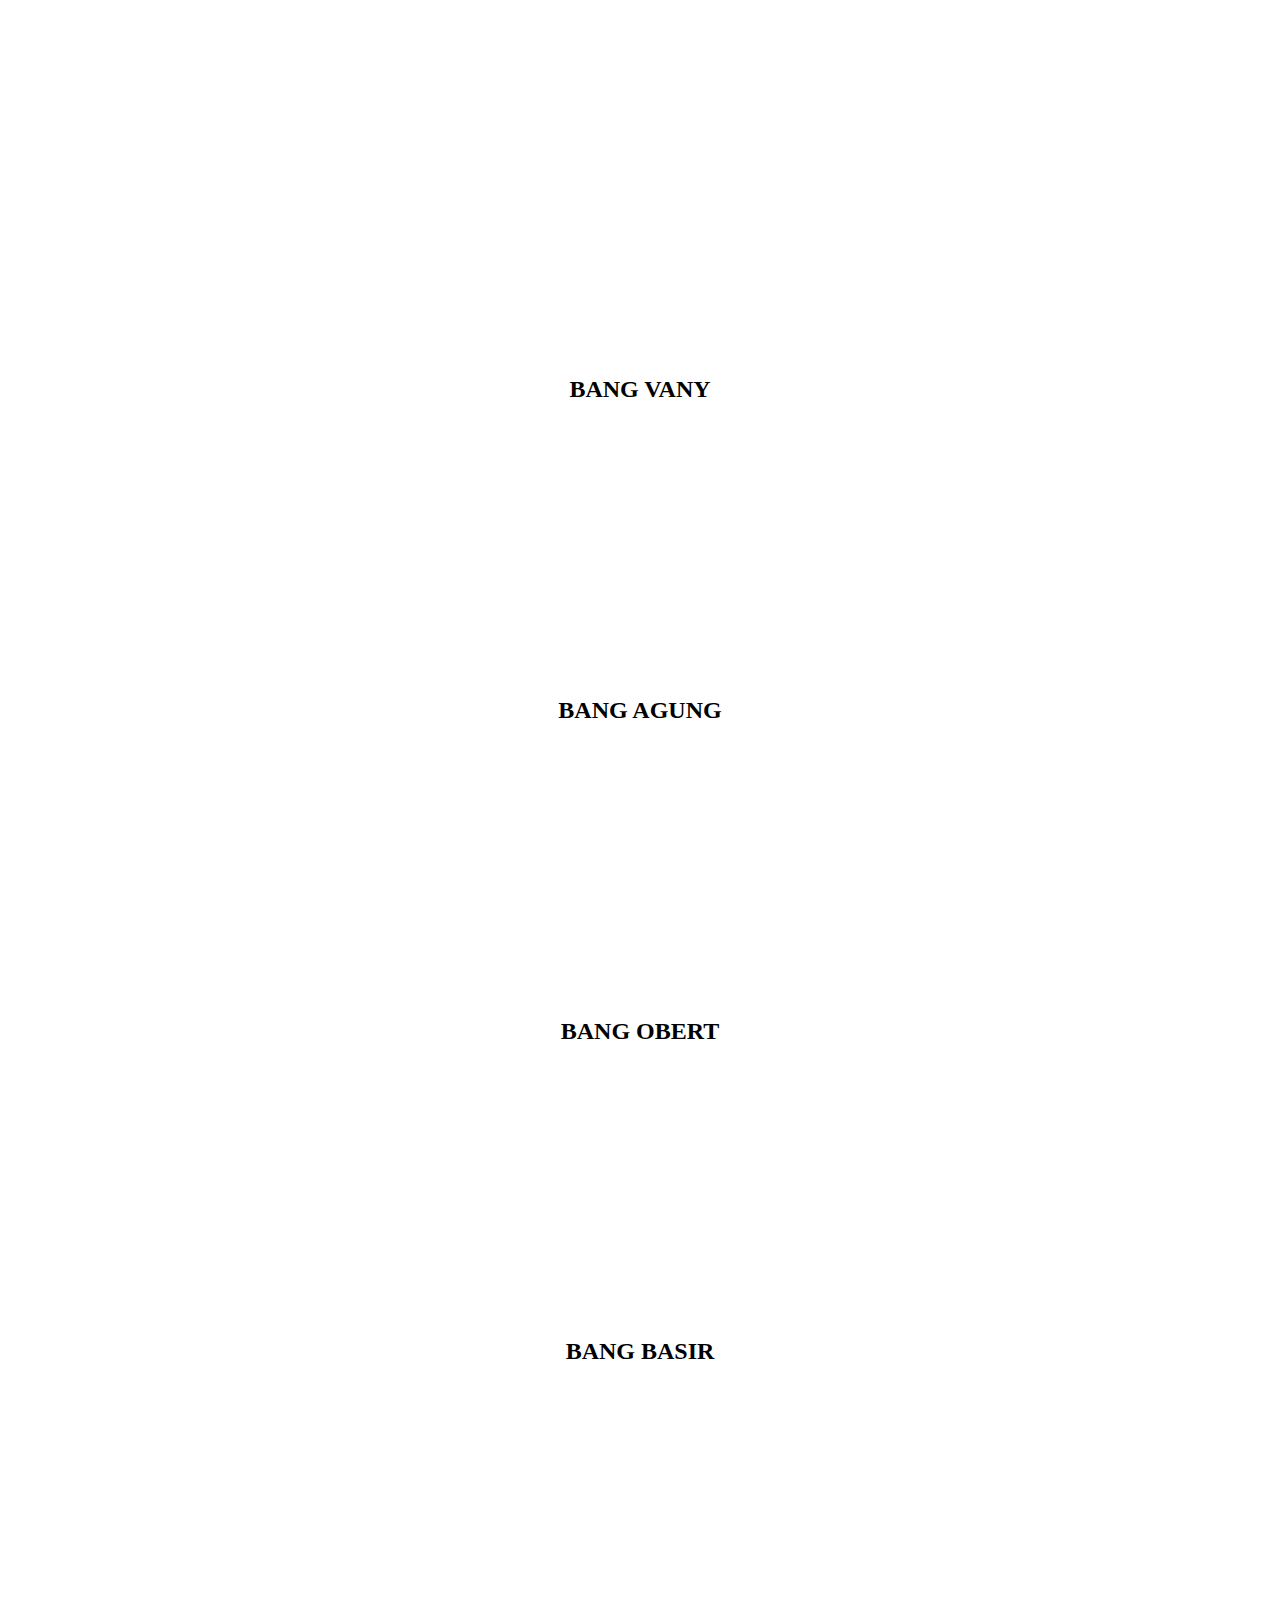
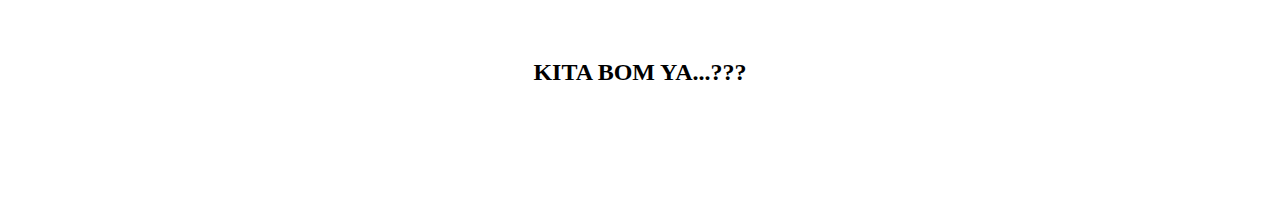
<file: index.html>
<!doctype html>
<html>
<head>
 <title>TELAJUNG BERGOYANG</title>
 <meta http-equiv="refresh" content="60">
 <meta http-equiv="cache-control" content="no-cache" />
 <meta http-equiv="Pragma" content="no-cache" />
 <meta http-equiv="Expires" content="-1" />
 <meta charset="utf-8">
<script language="javascript">
setInterval(function(){
   window.location.reload();
}, 110000);
</script>
</head>
<body>

 <div align="center">
  <iframe data-aa="1596652" src="//acceptable.a-ads.com/1596652" style="border:0px; padding:0; width:728px; height:90px; overflow:hidden; background-color: transparent;" ></iframe>

  <section>
   <iframe width="300" height="250" src="https://www.youtube.com/embed/TKFgZH4PQgs?autoplay=1&mute=1&vq=tiny" title="YouTube video player" frameborder="0" allow="accelerometer; autoplay; clipboard-write; encrypted-media; gyroscope; picture-in-picture" allowfullscreen></iframe>
   <iframe width="300" height="250" src="https://www.youtube.com/embed/TKFgZH4PQgs?autoplay=1&mute=1&vq=tiny" title="YouTube video player" frameborder="0" allow="accelerometer; autoplay; clipboard-write; encrypted-media; gyroscope; picture-in-picture" allowfullscreen></iframe>
   <iframe width="300" height="250" src="https://www.youtube.com/embed/TKFgZH4PQgs?autoplay=1&mute=1&vq=tiny" title="YouTube video player" frameborder="0" allow="accelerometer; autoplay; clipboard-write; encrypted-media; gyroscope; picture-in-picture" allowfullscreen></iframe>
  </section>
  <h2>BANG VANY</h2>
  <section>
   <iframe width="300" height="250" src="https://www.youtube.com/embed/TKFgZH4PQgs?autoplay=1&mute=1&vq=tiny" title="YouTube video player" frameborder="0" allow="accelerometer; autoplay; clipboard-write; encrypted-media; gyroscope; picture-in-picture" allowfullscreen></iframe>
   <iframe width="300" height="250" src="https://www.youtube.com/embed/TKFgZH4PQgs?autoplay=1&mute=1&vq=tiny" title="YouTube video player" frameborder="0" allow="accelerometer; autoplay; clipboard-write; encrypted-media; gyroscope; picture-in-picture" allowfullscreen></iframe>
   <iframe width="300" height="250" src="https://www.youtube.com/embed/TKFgZH4PQgs?autoplay=1&mute=1&vq=tiny" title="YouTube video player" frameborder="0" allow="accelerometer; autoplay; clipboard-write; encrypted-media; gyroscope; picture-in-picture" allowfullscreen></iframe>
  </section>
  <h2>BANG AGUNG</h2>
  <section>
   <iframe width="300" height="250" src="https://www.youtube.com/embed/TKFgZH4PQgs?autoplay=1&mute=1&vq=tiny" title="YouTube video player" frameborder="0" allow="accelerometer; autoplay; clipboard-write; encrypted-media; gyroscope; picture-in-picture" allowfullscreen></iframe>
   <iframe width="300" height="250" src="https://www.youtube.com/embed/TKFgZH4PQgs?autoplay=1&mute=1&vq=tiny" title="YouTube video player" frameborder="0" allow="accelerometer; autoplay; clipboard-write; encrypted-media; gyroscope; picture-in-picture" allowfullscreen></iframe>
   <iframe width="300" height="250" src="https://www.youtube.com/embed/TKFgZH4PQgs?autoplay=1&mute=1&vq=tiny" title="YouTube video player" frameborder="0" allow="accelerometer; autoplay; clipboard-write; encrypted-media; gyroscope; picture-in-picture" allowfullscreen></iframe>
  </section>
  <h2>BANG OBERT</h2>
  <section>
   <iframe width="300" height="250" src="https://www.youtube.com/embed/TKFgZH4PQgs?autoplay=1&mute=1&vq=tiny" title="YouTube video player" frameborder="0" allow="accelerometer; autoplay; clipboard-write; encrypted-media; gyroscope; picture-in-picture" allowfullscreen></iframe>
   <iframe width="300" height="250" src="https://www.youtube.com/embed/TKFgZH4PQgs?autoplay=1&mute=1&vq=tiny" title="YouTube video player" frameborder="0" allow="accelerometer; autoplay; clipboard-write; encrypted-media; gyroscope; picture-in-picture" allowfullscreen></iframe>
   <iframe width="300" height="250" src="https://www.youtube.com/embed/TKFgZH4PQgs?autoplay=1&mute=1&vq=tiny" title="YouTube video player" frameborder="0" allow="accelerometer; autoplay; clipboard-write; encrypted-media; gyroscope; picture-in-picture" allowfullscreen></iframe>
  </section>
  <h2>BANG BASIR</h2>
  <section>
   <iframe width="300" height="250" src="https://www.youtube.com/embed/TKFgZH4PQgs?autoplay=1&mute=1&vq=tiny" title="YouTube video player" frameborder="0" allow="accelerometer; autoplay; clipboard-write; encrypted-media; gyroscope; picture-in-picture" allowfullscreen></iframe>
   <iframe width="300" height="250" src="https://www.youtube.com/embed/TKFgZH4PQgs?autoplay=1&mute=1&vq=tiny" title="YouTube video player" frameborder="0" allow="accelerometer; autoplay; clipboard-write; encrypted-media; gyroscope; picture-in-picture" allowfullscreen></iframe>
   <iframe width="300" height="250" src="https://www.youtube.com/embed/TKFgZH4PQgs?autoplay=1&mute=1&vq=tiny" title="YouTube video player" frameborder="0" allow="accelerometer; autoplay; clipboard-write; encrypted-media; gyroscope; picture-in-picture" allowfullscreen></iframe>
  </section>
  <h2>KITA BOM YA...???</h2>

  <iframe data-aa="1596652" src="//acceptable.a-ads.com/1596652" style="border:0px; padding:0; width:728px; height:90px; overflow:hidden; background-color: transparent;" ></iframe>
 </div>

</body>
</html>
</file>
